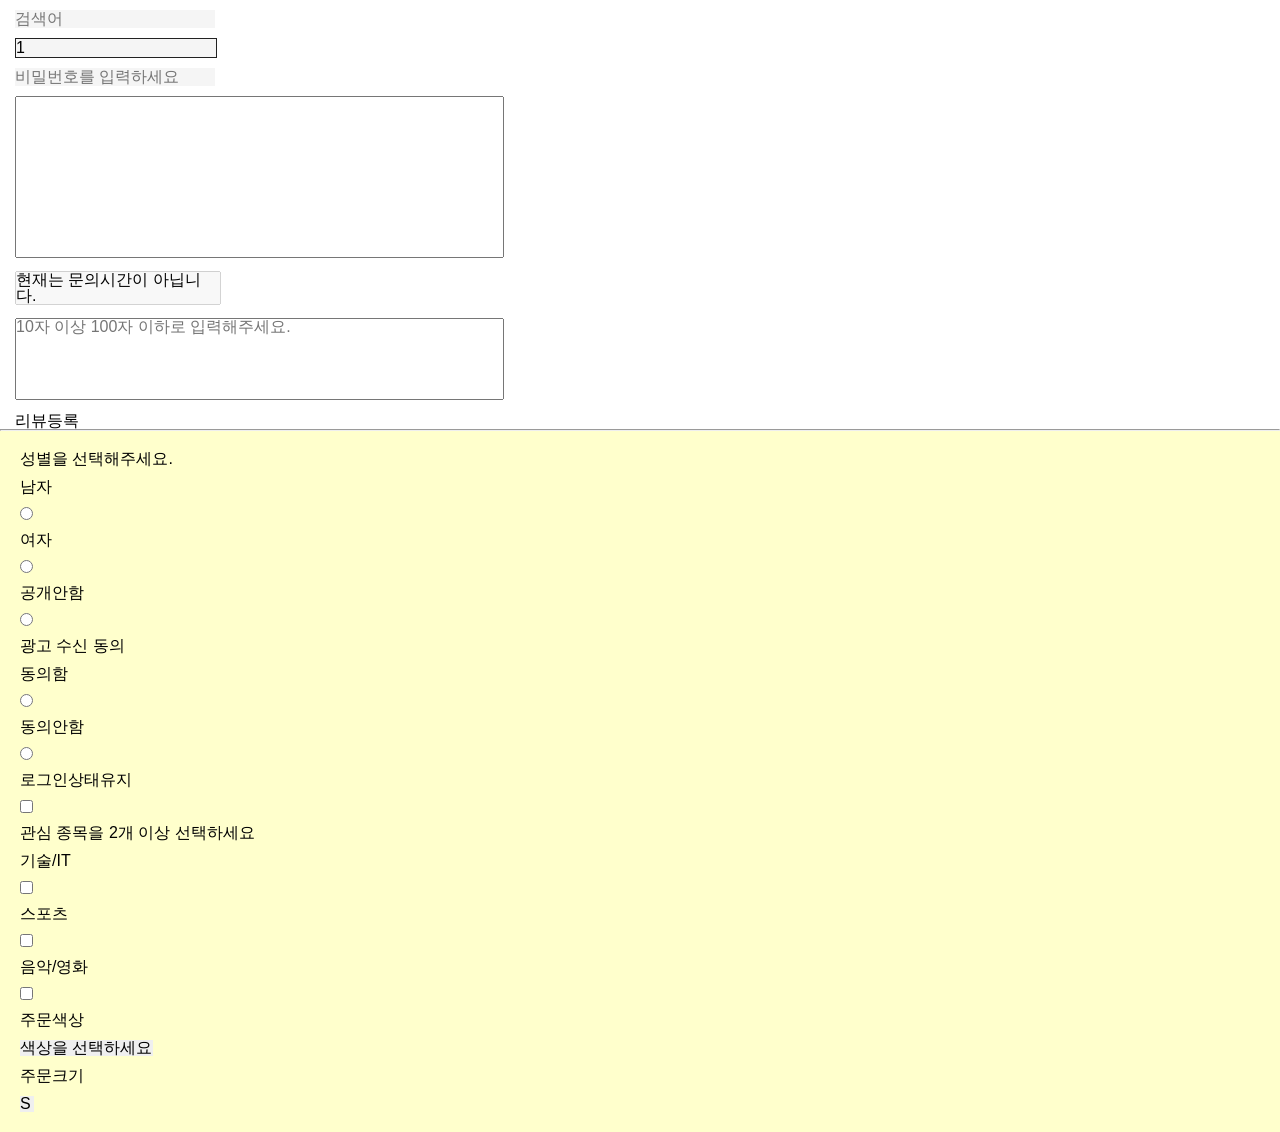
<file: form02.html>
<!DOCTYPE html>
<html lang="ko">
<head>
    <meta charset="UTF-8">
    <meta name="viewport" content="width=device-width, initial-scale=1.0">
    <meta name="description" content="">
    <meta name="keywords" content="">
    <title>폼태그2, 선택, </title>
    <link rel="shortcut icon" href="favicon.ico" type="image/x-icon">
    <link rel="stylesheet" href="./styles/reset.css">
    <link rel="stylesheet" href="./styles/form02.css">
    <script src="./scripts/form02.js"></script>
</head>
<body>
    <form action="#" method="post" id="frm1" name="frm1">
        <p><input type="search" placeholder="검색어" name="user_search_txt" id="user_search_txt"></p>
        <p><input type="text" value="1" id="number"></p>
        <p><input type="password" placeholder="비밀번호를 입력하세요" name="user_pw" id="user_pw"></p>
        <p><textarea rows="10" cols="50" name="user_reivew" id="user_reivew"></textarea></p>
        <p><textarea name="close_comment" id="close_comment" cols="20" disabled>현재는 문의시간이 아닙니다.</textarea></p>
        <p><textarea minlength="10" maxlength="100" name="user_review" id="user_review" placeholder="10자 이상 100자 이하로 입력해주세요." cols="50" rows="5"></textarea></p>
        <p><button type="button" id="review_btn">리뷰등록</button></p>
        <hr>
        <div class="group1">
            <span>성별을 선택해주세요.</span>
            <label for="male">남자</label>
            <input type="radio" name="gender" value="male" id="male">
            <label for="female">여자</label>
            <input type="radio" name="gender" value="female" id="female">
            <label for="gender_none">공개안함</label>
            <input type="radio" name="gender" value="gender_none" id="gender_none">
            <!-- input 입력양식/선택양식 -->
            <!-- 입력양식 name(데이터구분목적), value(기본값)속성 -->
            <!-- 선택양식 name(2개이상의 선택을 묶어주는 동일 그룹명), value(데이터구분목적)속성 -->
            <span>광고 수신 동의</span>
            <label for="ad_y">동의함</label>
            <input type="radio" name="ad_g" value="ad_y" id="ad_y">
            <label for="ad_n">동의안함</label>
            <input type="radio" name="ad_g" value="ad_n" id="ad_n">
            <label for="login_state_y">로그인상태유지</label>
            <input type="checkbox" name="login_state_g" value="login_state_y" id="login_state_y">
            <span>관심 종목을 2개 이상 선택하세요</span>
            <label for="inter_IT">기술/IT</label>
            <input type="checkbox" name="inter_g" value="inter_IT" id="inter_IT">
            <label for="inter_sp">스포츠</label>
            <input type="checkbox" name="inter_g" value="inter_sp" id="inter_sp">
            <label for="inter_mu">음악/영화</label>
            <input type="checkbox" name="inter_g" value="inter_mu" id="inter_mu">
            <span>주문색상</span>
            <select name="color_select" id="color_select">
                <option value="none">색상을 선택하세요</option>
                <option value="white">white</option>
                <option value="gray">gray</option>
                <option value="black">black</option>
            </select>
            <span>주문크기</span>
            <select name="size" id="size">
                <option value="s_size">S</option>
                <option value="m_size">M</option>
                <option value="l_size">L</option>
            </select>
        </div>
    </form>
</body>
</html>
</file>
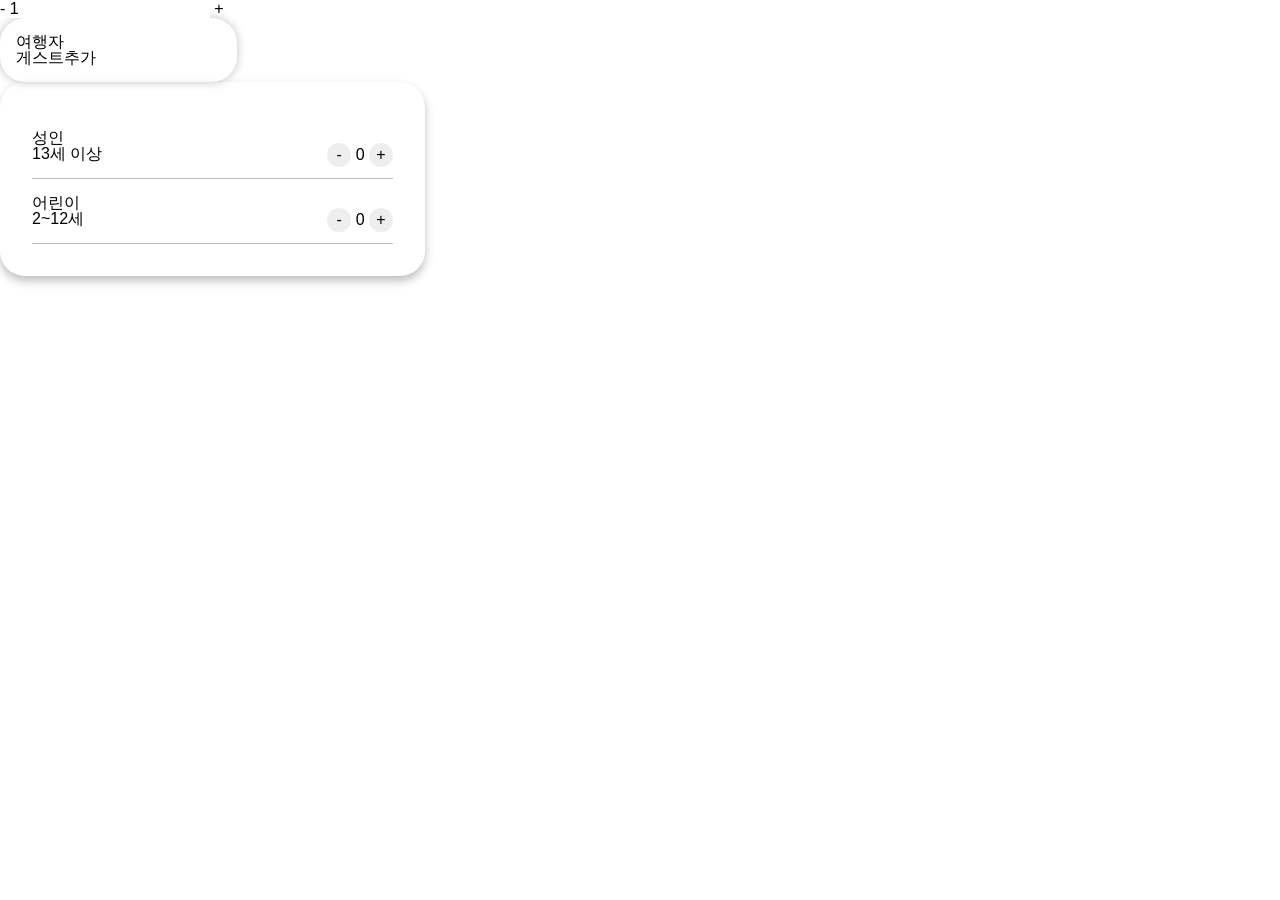
<file: var2.html>
<!DOCTYPE html>
<html lang="ko">
<head>
    <meta charset="UTF-8">
    <meta name="viewport" content="width=device-width, initial-scale=1.0">
    <meta name="description" content="">
    <meta name="keywords" content="">
    <title>자바스크립트 기초 활용 - 변수와 함수</title>
    <link rel="shortcut icon" href="favicon.ico" type="image/x-icon">
    <link rel="stylesheet" href="./styles/reset.css">
    <link rel="stylesheet" href="./styles/var2.css">
    <script src="./scripts/var2.js" defer></script>
</head>
<body>
    <form action="#" method="get" id="frm1">
        <button type="button" id="minus_btn" onclick="numValM()">-</button>
        <input type="number" name="num" id="num" value="1">
        <button type="button" id="plus_btn" onclick="numValP()">+</button>
    </form>
    <!-- 에어비앤비 게스트 추가 클론코딩 -->
    <form action="#" method="get" id="airbnb_frm">
        <div class="total_guest">
            <h2>여행자</h2>
            <p><span>게스트</span><em>추가</em></p>
        </div>
        <ul class="form_guest">
            <li>
                <h2>성인</h2>
                <p>13세 이상</p>
                <div class="num_box">
                    <button type="button" id="adult_minus_btn" onclick="adult_num_m()">-</button>
                    <span class="adult_num">0</span>
                    <button type="button" id="adult_plus_btn" onclick="adult_num_p()">+</button>
                </div>
            </li>
            <li>
                <h2>어린이</h2>
                <p>2~12세</p>
                <div class="num_box">
                    <button type="button" id="child_minus_btn" onclick="child_num_m()">-</button>
                    <span class="child_num">0</span>
                    <button type="button" id="chlid_plus_btn" onclick="child_num_p()">+</button>
                </div>
            </li>
        </ul>
    </form>
</body>
</html>
</file>
<file: styles/form02.css>
/* form02 CSS */
p {margin: 10px 0 0 15px;}
input[type] {background-color: #f5f5f5;}
input[value] {border: 1px solid #222;}
textarea {resize: none;}
.group1 {
    background-color: rgba(255, 255, 0, 0.2);
    padding: 20px;
    display: flex; flex-flow: column nowrap; gap: 12px;
    align-items: flex-start;
}
</file>
<file: styles/var2.css>
/* var css */
:root {
    --color-primary: #da1249;
    --color-basic: #fff;
    --color-disable: #eee;
    --color-shadow: rgba(0,0,0,0.25);
    --color-font: #222;

    --radius-circle:25px;

    --spacing-sm:16px;
    --spacing-md:32px;

    --width-guest-open-box:425px;
    --width-guest-box: 237px;
}

/* 에어비앤비 디자인 */
#airbnb_frm {}
#airbnb_frm .total_guest {
    width: var(--width-guest-box);
    box-shadow: 0 0 10px var(--color-shadow);
    border-radius: var(--radius-circle);
    padding: var(--spacing-sm);
}
#airbnb_frm .total_guest h2 {}
#airbnb_frm .total_guest p {}
#airbnb_frm .total_guest p span {}
#airbnb_frm .total_guest p em {}
#airbnb_frm .form_guest {
    width: var(--width-guest-open-box);
    box-shadow: 0 5px 10px var(--color-shadow);
    border-radius: var(--radius-circle);
    padding: var(--spacing-md);
}
#airbnb_frm .form_guest li {
    border-bottom: 1px solid var(--color-shadow);
    padding: var(--spacing-sm) 0;
    position: relative;
}
#airbnb_frm .form_guest li h2 {}
#airbnb_frm .form_guest li p {}
#airbnb_frm .form_guest li .num_box {
    position: absolute; right: 0; top: 45%;
}
#airbnb_frm .form_guest li .num_box button {
    width: 24px; height: 24px;
    background-color: var(--color-disable);
    border-radius: 50%;
}
#airbnb_frm .form_guest li .num_box span {}
</file>
